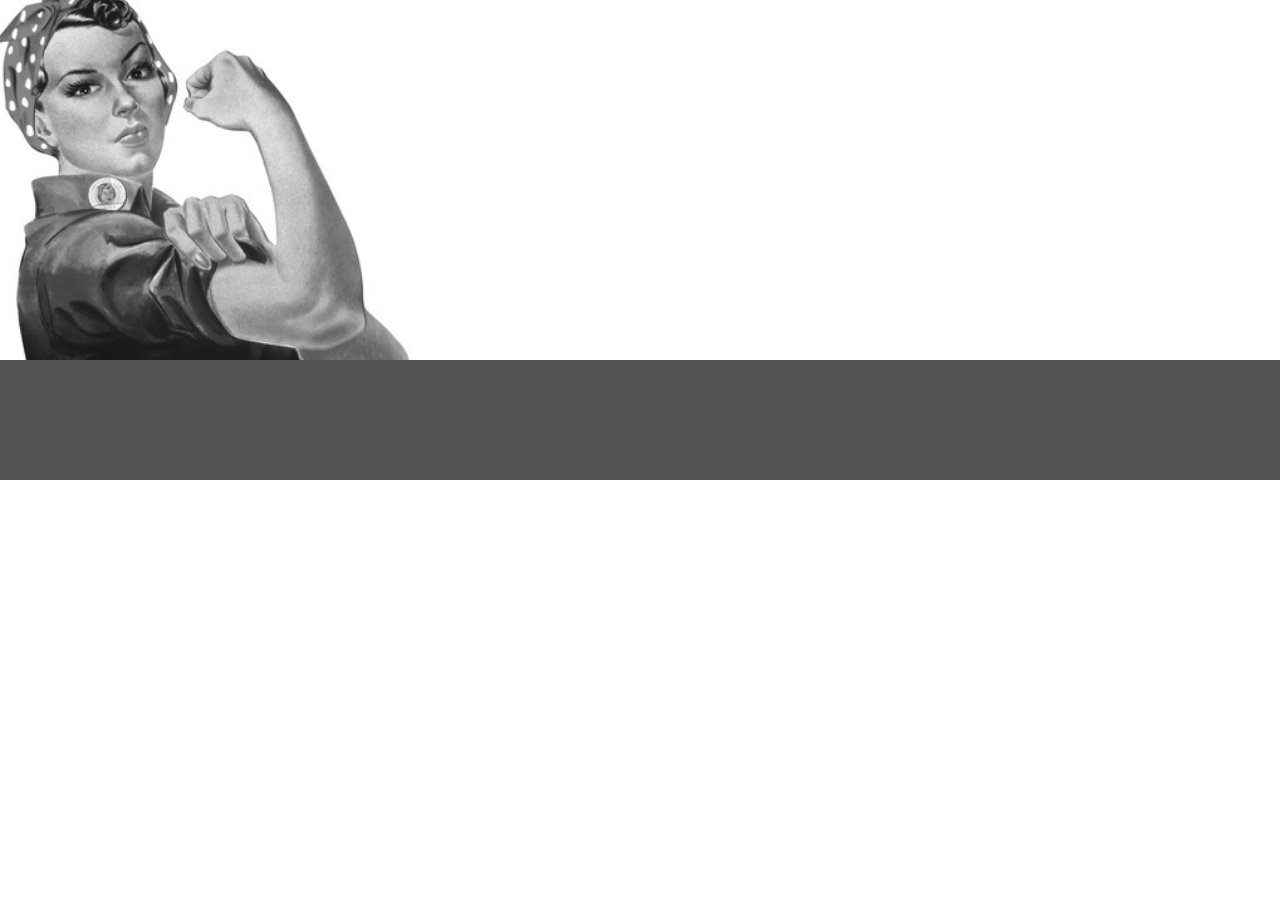
<file: index.html>
<!DOCTYPE html>
<html lang="en">
<head>
    <meta charset="UTF-8">
    <meta name="viewport" content="width=device-width, initial-scale=1.0">
    <meta http-equiv="X-UA-Compatible" content="ie=edge">
    <link rel="stylesheet" href="https://maxcdn.bootstrapcdn.com/bootstrap/4.2.1/css/bootstrap.min.css" type="text/css" />
    <link rel="stylesheet" href="https://maxcdn.bootstrapcdn.com/font-awesome/4.7.0/css/font-awesome.min.css" type="text/css" />
    <link rel="stylesheet" href="assets/css/style.css">
    <title>Rosie</title>
</head>
<body>
    <header>
        <div class="row">
            <a class="col-md-4 logo" href="index.html"></a>
            <div class="col-md-8">
        
            </div>
        </div>
    </header>
    <section>
        
    </section>
    <footer>
        
    </footer>
</body>
</html>
</file>
<file: assets/css/style.css>
@import url('https://fonts.googleapis.com/css?family=Roboto:100,200,300,400,500,600,700|Exo:100,200,300,400,500,600,700');

/*--------------------------------------------Colors*/

.bg-color-name-title {
    background-color: #676767;
}

.ui-menu-color-home {
    background-color: #e67e22;
}

.ui-menu-color-resume {
    background-color: #9b59b6;
}

.ui-menu-color-contact {
    background-color: #3498db;
}

.ui-menu-color-download {
    background-color: #525252;
}

.bg-color-three-reasons{
    background-color: #fff;
}

/*--------------------------------------------Special padding/margins/text */

h1,h2,h3,h4 {
    margin: 0;
}


.uppercase{
    text-transform: uppercase;
}

.general-sub{
    font-family: "Exo", sans-serif;
    font-weight: 300;
    color: #fafafa;
}

.inline-block {
    display: inline-block;
}

.row-table{
    display: table;
}

.section-column{
    display: table-cell;
    padding: 0 30px 30px;
    float: none;
}

.section-heading{
    font-family: "Exo", sans-serif;
    font-weight: 300;
    margin-top: 25px;
    margin-bottom: 40px;
}

/*--------------------------------------------Heading*/

header {
    margin: 0;
}

.heading {
    margin-left: 50px;
}

.logo {
    background: url("../images/rosie.jpg");
    background-position: center;
    background-repeat: no-repeat;
    background-size: cover;
    min-height: 360px;
    transition: all .5s ease-in-out;
    -moz-transition: all .5s ease-in-out;
    -webkit-transition: all .5s ease-in-out;
}

.name {
    font-family: "Exo", sans-serif;
    font-weight: 100;
    font-size: 46px;
    margin-top: 50px;
    color: #fff;
}

.title {
    font-family: "Roboto", sans-serif;
    font-weight: 200;
    font-size: 28px;
    margin-top: 20px;
    margin-bottom: 90px;
    color: #fff;
}

.list-inline-item:not(:last-child) {
    margin: 0;
}

.menucontainer {
    font-size: 0;
}

#nav li {
    font-size: 14px;
    padding: 0;
}

#nav {
    margin: 0;
}

.menuitem {
    height: 120px;
    text-align: center;
    padding: 0;
}

.menuitem a {
    width: 100%;
    text-decoration: none;
    color: #fff;
    height: 120px;
}

.menuitem a i {
    padding-top: 22px;
    display: block;
    color: #fafafa;
    font-size: 26px;
}

.menuitem span {
    display: block;
    width: 100%;
    padding-top: 5px;
    text-align: center;
    text-transform: uppercase;
    font-size: 14px;
    font-weight: 300;
    letter-spacing: 2px;
}

/*--------------------------------------------Hover.css*/

.hvr-sweep-to-bottom:before {
    background: rgba(0, 0, 0, 0.2);
    height: 120px;
} 

/*--------------------------------------------Footer*/

footer{
    background-color: #525252;
    color: #fafafa;
    min-height: 120px;
    margin: 0;
}

.cv-pdf{
    font-size: 18px;
    color: #fafafa;
    text-align: center;
    padding-left: 5px;
    transition: all 0.35 ease-in-out;
    -moz-transition: all 0.35 ease-in-out;
    -webkit-transition: all 0.35 ease-in-out;
    -o-transition: all 0.35 ease-in-out;
}

.cv-pdf i:hover {
color: #e84610;
}

.social-links{
    padding-bottom: 15px;
}

.social-links li a i{
    width: 32px;
    height: 32px;
    padding: 12px 0;
    border-radius: 50%;
    font-size: 13px;
    line-height: 7px;
    text-align: center;
    color: #fafafa;
    background: #8f8f8f;
    transition: all 0.35 ease-in-out;
    -moz-transition: all 0.35 ease-in-out;
    -webkit-transition: all 0.35 ease-in-out;
    -o-transition: all 0.35 ease-in-out;
}

.social-links li a i:hover{
    background: #e84610;

}

#footer-details{
padding: 20px;

}
</file>
